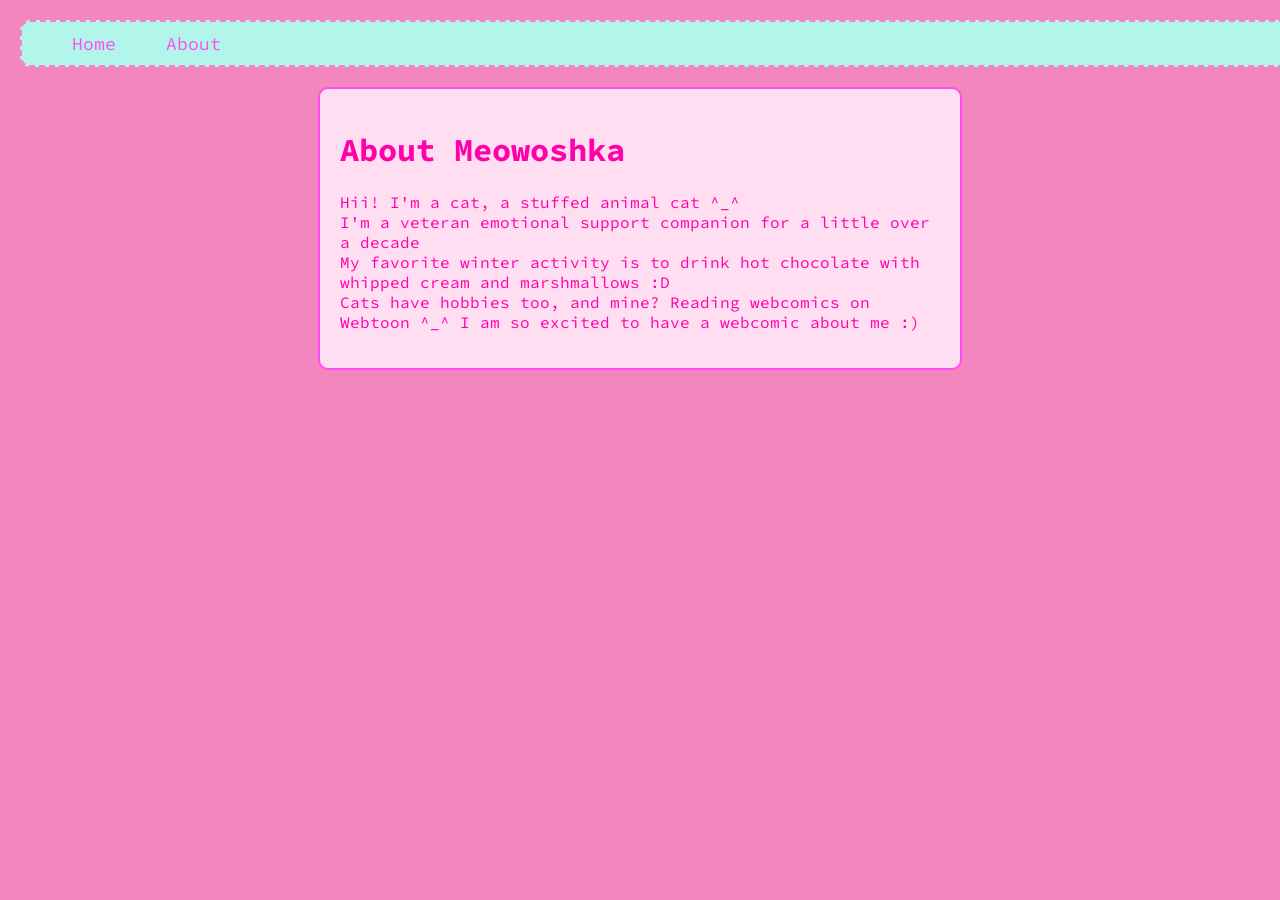
<file: about.html>
<!DOCTYPE html>
<html lang="en">
<head>
    <meta charset="UTF-8" />
    <title>about Meowoshka</title>
    <link rel="stylesheet" type="text/css" href="styles.css">

    <!-- font: source code pro -->
     <link href="https://fonts.googleapis.com/css2?family=Source+Code+Pro:wght@400;700&display=swap" rel="stylesheet">
</head>
<body>
    <nav>
        <ul class="navbar">
            <li><a href="index.html">Home</a></li>
            <li><a href="about.html">About</a></li>
        </ul>
    </nav>

    <div class="border" id="border-img">
        <h1> About Meowoshka </h1>
        <p>
            Hii! I'm a cat, a stuffed animal cat ^_^ <br>
            I'm a veteran emotional support companion for a little over a decade <br>
            My favorite winter activity is to drink hot chocolate with whipped cream and marshmallows :D <br>
            Cats have hobbies too, and mine? Reading webcomics on Webtoon ^_^
            I am so excited to have a webcomic about me :) <br>
        </p>
    </div>
</body>
</html>
</file>
<file: styles.css>
body {
    background-color: hsl(329, 83%, 74%);
    color: #ff00aa;
    font-family: 'Source Code Pro', monospace;
    margin: 0;
    padding: 20px;
}

a {
    font-size: 2rem;
    text-decoration: none;
    color: #ff00aa;
    transition: 0.4s;
}

/* rainbow hover effect */
a:hover {
    background: linear-gradient(90deg, red, orange, yellow, green, cyan, blue, violet);
    background-clip: text;
    -webkit-background-clip: text;
    color: transparent;
}

.navbar {
    display: flex;
    gap: 20px;
    background-color: #b2f5ea;
    padding: 10px 20px;
    border-radius: 10px;
    list-style-type: none;
    border: 2px dashed hsl(329, 83%, 74%);
    width: 100%;
    margin: 0 auto 20px auto;
}

.navbar li {
    margin-left: 30px; 
}

.navbar a {
    color: #ff4df0;
    font-family: 'Source Code Pro', monospace;
    font-size: 18px;
    text-decoration: none;
    transition: 0.3s ease;
}

.navbar a:hover {
    text-shadow: 0 0 5px #ff4df0;
    background: linear-gradient(90deg, red, orange, yellow, green, cyan, blue, violet);
    background-clip: text;
    -webkit-background-clip: text;
    color: transparent;
}

/* create cute article-like pages */
.border {
    background-color: #ffdef2;
    padding: 20px;
    border: 2px solid #ff4df0;
    border-radius: 10px;
    max-width: 600px;
    width: 100%;
    margin: 20px auto;
}
</file>
